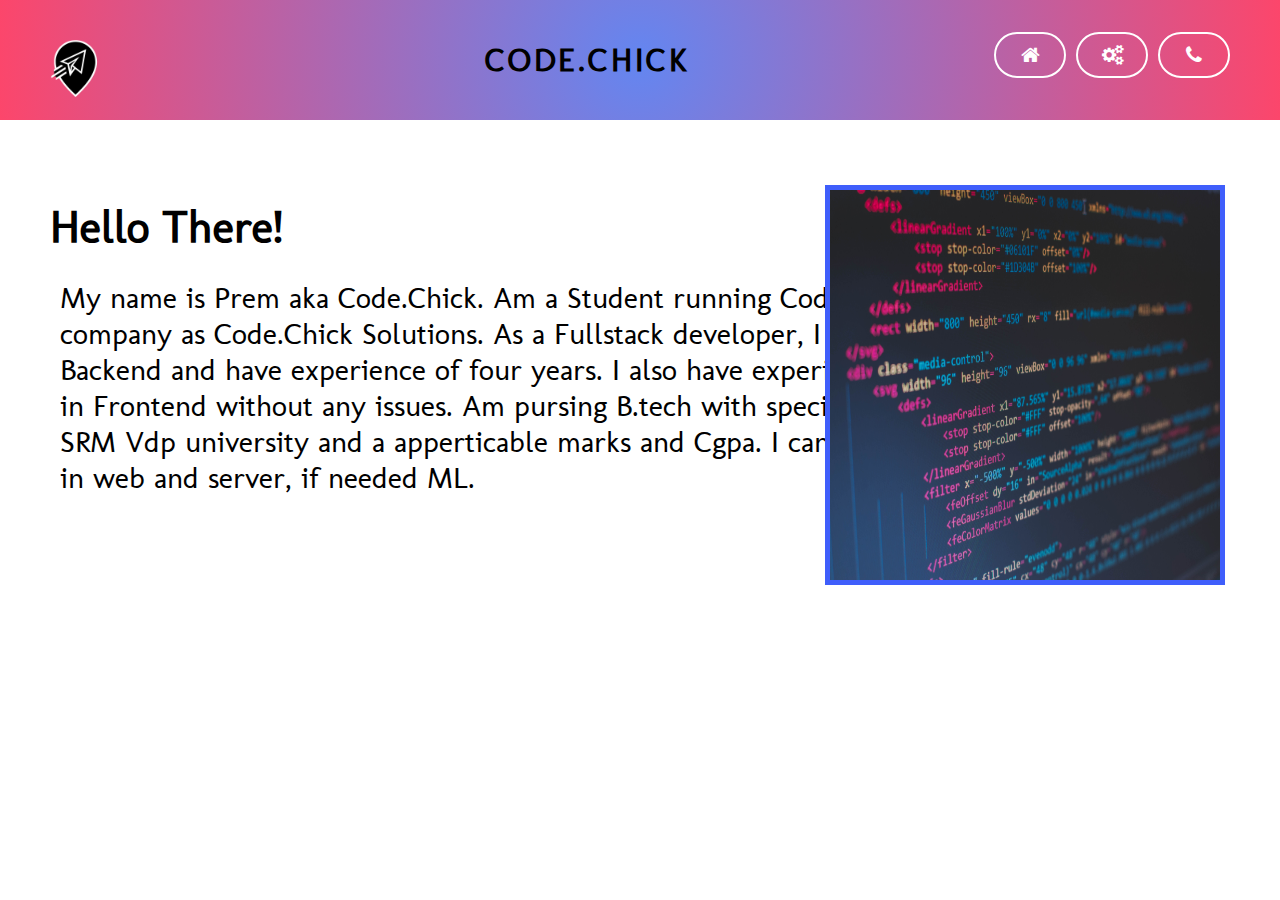
<file: index.html>
<!DOCTYPE html>
<html lang="en">
<head>
    <meta charset="UTF-8">
    <meta http-equiv="X-UA-Compatible" content="IE=edge">
    <meta name="viewport" content="width=device-width, initial-scale=1.0">
    <link rel="stylesheet" href="https://stackpath.bootstrapcdn.com/font-awesome/4.7.0/css/font-awesome.min.css" integrity="sha384-wvfXpqpZZVQGK6TAh5PVlGOfQNHSoD2xbE+QkPxCAFlNEevoEH3Sl0sibVcOQVnN" crossorigin="anonymous">
    <script type="text/javascript" src="vanilla-tilt.js"></script>
    <link rel="stylesheet" href="style.css">
    <title>Code.Chick</title>
</head>
<body>
    <header>
        <img src="pixlr-bg-result.png" alt="logo" class="logo">
        <h2 class="name">Code.Chick</h2>
        <div class="navigation">
            <ul>
                <li><a href="/index.html"><i class="fa fa-home" aria-hidden="true"></i>
                </a></li>
                <li><a href="/skills.html"><i class="fa fa-cogs" aria-hidden="true"></i>
                </a></li>
                <li><a href="/contact.html"><i class="fa fa-phone" aria-hidden="true"></i>
                </a></li>
            </ul>
        </div>
    </header>
    <div class="d">
        <div class="down">
            <h2 class="intro">Hello There!</h2>
            <p>My name is Prem aka Code.Chick. Am a Student running Coding solution company as Code.Chick Solutions. As a Fullstack developer, I use to work in Backend and have experience of four years. I also have experience in working in Frontend without any issues. 
                Am pursing B.tech with speciation in AIML in SRM Vdp university and a apperticable marks and Cgpa. I can implement AI in web and server, if needed ML. </p>
        </div>
        <div class="down-pic">
            <img src="/florian-olivo-4hbJ-eymZ1o-unsplash.jpg" alt="">
        </div>
    </div>
</body>
</html>
</file>
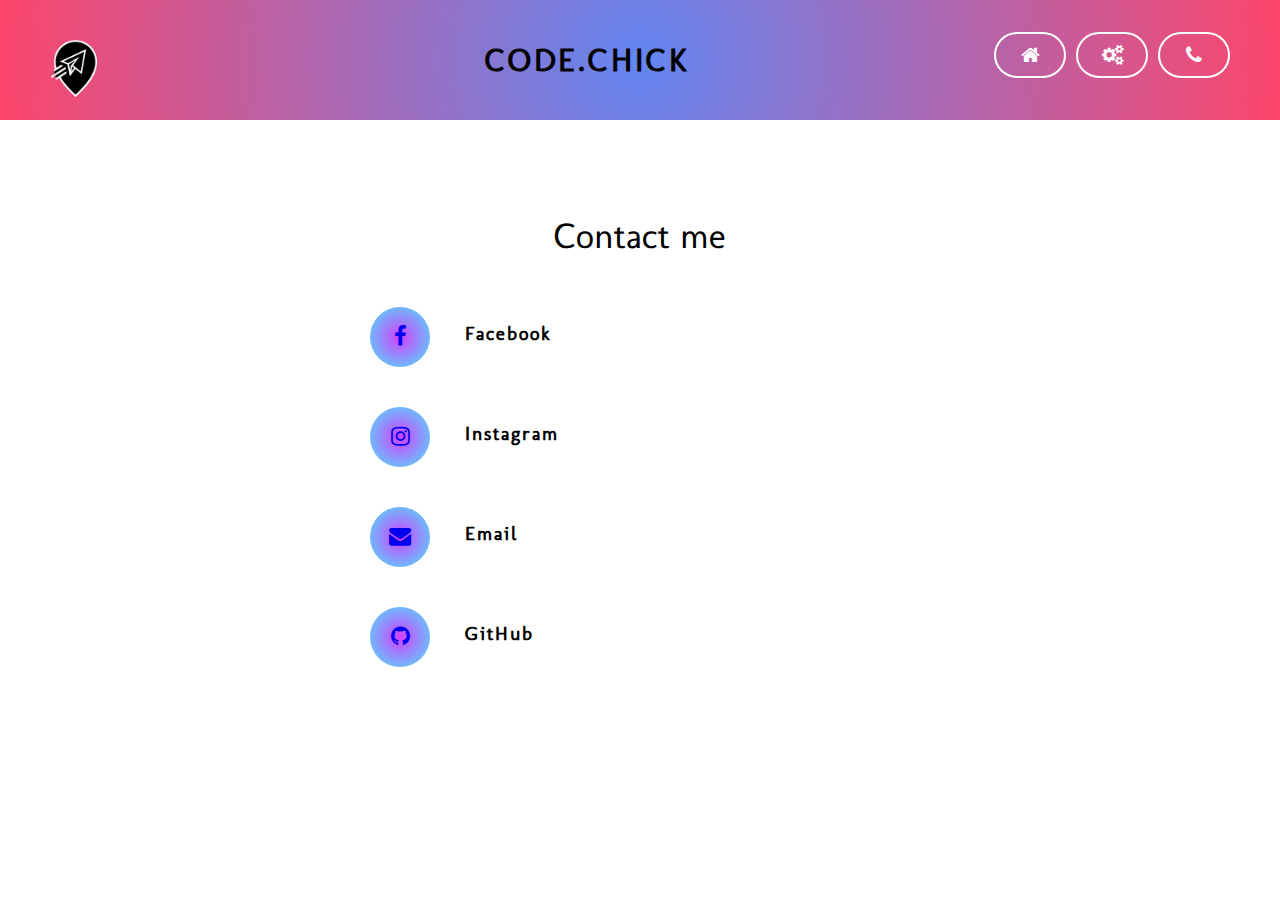
<file: contact.html>
<!DOCTYPE html>
<html lang="en">
<head>
    <meta charset="UTF-8">
    <meta http-equiv="X-UA-Compatible" content="IE=edge">
    <meta name="viewport" content="width=device-width, initial-scale=1.0">
    <link rel="stylesheet" href="https://stackpath.bootstrapcdn.com/font-awesome/4.7.0/css/font-awesome.min.css" integrity="sha384-wvfXpqpZZVQGK6TAh5PVlGOfQNHSoD2xbE+QkPxCAFlNEevoEH3Sl0sibVcOQVnN" crossorigin="anonymous">
    <link rel="stylesheet" href="style.css">
    <title>Code.Chick</title>
</head>
<body>
    <header>
        <img src="pixlr-bg-result.png" alt="logo" class="logo">
        <h2 class="name">Code.Chick</h2>
        <div class="navigation">
            <ul>
                <li><a href="/index.html"><i class="fa fa-home" aria-hidden="true"></i>
                </a></li>
                <li><a href="/skills.html"><i class="fa fa-cogs" aria-hidden="true"></i>
                </a></li>
                <li><a href="/contact.html"><i class="fa fa-phone" aria-hidden="true"></i>
                </a></li>
            </ul>
        </div>
    </header>
    
    <section>
        <div class="contact">
            <div class="content">
                <h2>Contact me</h2>
            </div>
            <div class="container2">
                <div class="contactInfo">
                    <div class="box">
                        <div class="icon"><a href="#"><i class="fa fa-facebook" aria-hidden="true"></i></a>
                        </div>
                        <div class="text"><h3>Facebook</h3></div>
                    </div>
                    <div class="box">
                        <div class="icon"><a href="#"><i class="fa fa-instagram" aria-hidden="true"></i></a>
                        </div>
                        <div class="text"><h3>Instagram</h3></div>
                    </div>
                    <div class="box">
                        <div class="icon"><a href="#"><i class="fa fa-envelope" aria-hidden="true"></i></a>
                        </div>
                        <div class="text"><h3>Email</h3></div>
                    </div>
                    <div class="box">
                        <div class="icon"><a href="#"><i class="fa fa-github" aria-hidden="true"></i></a>
                        </div>
                        <div class="text"><h3>GitHub</h3></div>
                    </div>
                </div>
            </div>
        </div>
    </section>
</body>
</html>
</file>
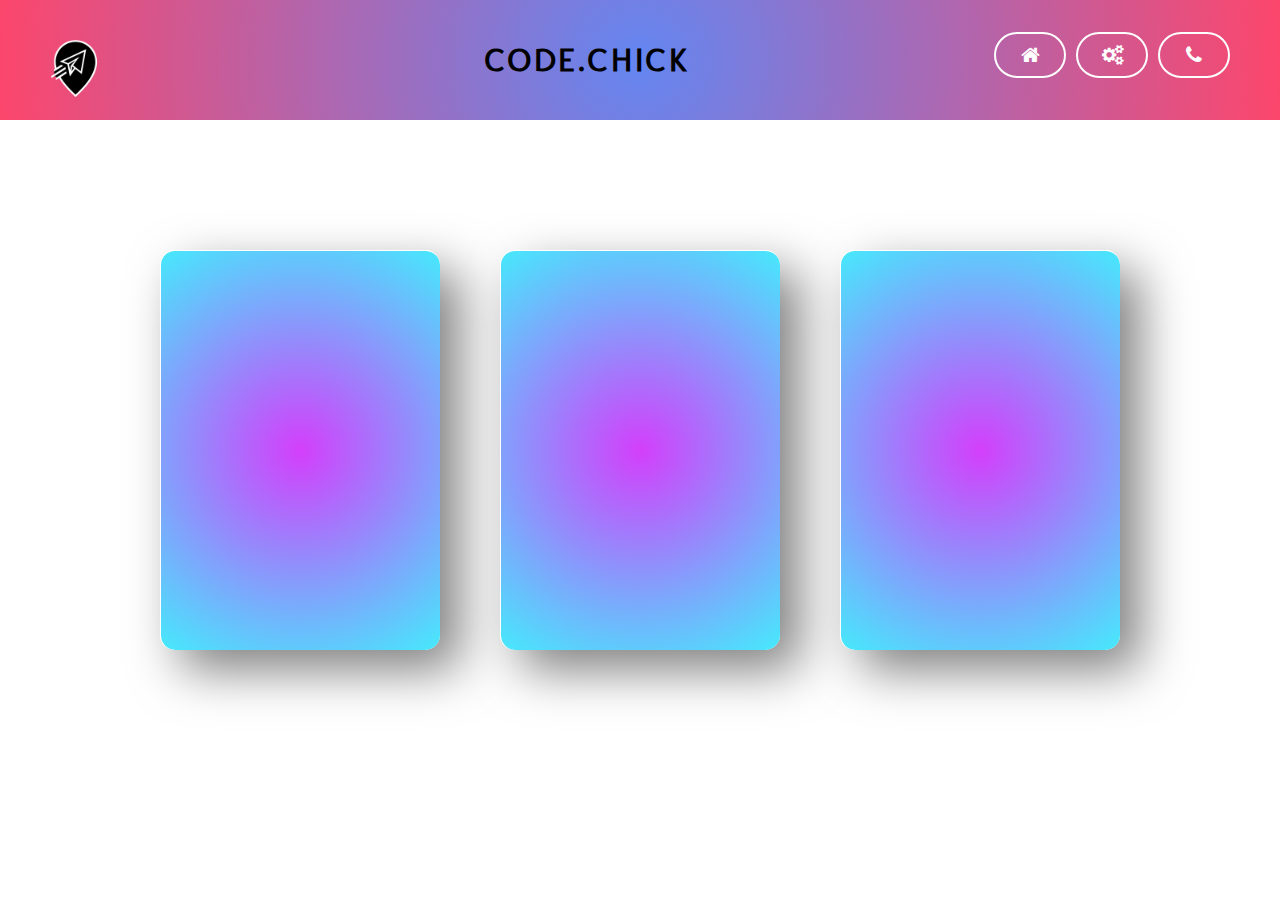
<file: skills.html>
<!DOCTYPE html>
<html lang="en">
<head>
    <meta charset="UTF-8">
    <meta http-equiv="X-UA-Compatible" content="IE=edge">
    <meta name="viewport" content="width=device-width, initial-scale=1.0">
    <link rel="stylesheet" href="https://stackpath.bootstrapcdn.com/font-awesome/4.7.0/css/font-awesome.min.css" integrity="sha384-wvfXpqpZZVQGK6TAh5PVlGOfQNHSoD2xbE+QkPxCAFlNEevoEH3Sl0sibVcOQVnN" crossorigin="anonymous">
    <script type="text/javascript" src="vanilla-tilt.js"></script>
    <link rel="stylesheet" href="style.css">
    <title>Code.Chick</title>
</head>
<body>
    <header>
        <img src="pixlr-bg-result.png" alt="logo" class="logo">
        <h2 class="name">Code.Chick</h2>
        <div class="navigation">
            <ul>
                <li><a href="/index.html"><i class="fa fa-home" aria-hidden="true"></i>
                </a></li>
                <li><a href="/skills.html"><i class="fa fa-cogs" aria-hidden="true"></i>
                </a></li>
                <li><a href="/contact.html"><i class="fa fa-phone" aria-hidden="true"></i>
                </a></li>
            </ul>
        </div>
    </header>
    <div class="later-body">
        <div class="container">
            <div class="card">
                <div class="content">
                    <h1>WEB-Frondend</h1>
                    <p>As a Web dev i know HTML, CSS, JAVASCRIPT including many framework like React, Angular, Bootstrap. Four years experience in Frontend makes my workflow soomth without any error.</p>
                </div>
            </div>
            <div class="card">
                <div class="content">
                    <h1>WEB-Backend</h1>
                    <p>Mainly in Backend i can work with PYTHON with framework Django and JAVASCRIPT with Node.js as respectively</p>
                    <p></p>
                </div>
            </div>
            <div class="card">
                <div class="content">
                    <h1>AI</h1>
                    <p>As in AI, PYTHON is my only choice can it can easy with automation and other stuff related to AI</p>
                </div>
            </div>
    </div>
    </div>
    <script type="text/javascript">
        VanillaTilt.init(document.querySelectorAll(".card"),{
            max: 25,
            speed: 400,
        });
    </script>
</body>
</html>
</file>
<file: style.css>
@import url('https://fonts.googleapis.com/css2?family=Molengo&display=swap');
* {
    margin: 0;
    padding: 0;
    box-sizing: border-box;
    font-family: 'Molengo', sans-serif;
}

header {
    position: absolute;
    top: 0;
    left: 0;
    width: 100%;
    display: flex;
    justify-content: space-between;
    align-items: center;
    flex-direction: row;
    background: rgb(63,94,251);
    background: radial-gradient(circle, rgb(99, 134, 241) 0%, rgba(252,70,107,1) 100%);
    z-index: 10px;
    padding: 10px 5px;
    overflow: hidden;
}

header .logo {
    position: relative;
    width: 100px;
    height: 100px;
    top: 10px;
    right: -20px;
    display: flex;
    flex-wrap: wrap;
}

header .name {
    text-transform: uppercase;
    font-weight: 600;
    font-size: 2rem;
    letter-spacing: 3px;
    margin-left: 40px;
    pointer-events: none;
    display: flex;
    flex-wrap: wrap;
}

.navigation {
    display: flex;
    justify-content: center;
    flex-wrap: wrap;
}    

.navigation ul {
    display: flex;
    flex-wrap: wrap;
    position: relative;
}

.navigation ul li {
    list-style: none;
    padding: 5px;
    margin: 5px;
    position: relative;
    top: -5px;
    left: -40px;
    border: 2px solid white;
    border-radius: 30px;
    display: flex;
}

.navigation ul li a {
    text-decoration: none;
    outline: none;
    padding: 2px;
    margin: 4px;
    width: 50px;
    justify-content: space-around;
    align-items: stretch;
    color: white;
    text-transform: uppercase;
    background: transparent;
    font-weight: 100;

}

.navigation ul li .fa {
    display: flex;
    justify-content: center;
    align-items: center;
    font-size: 20px;
}

.navigation ul li .fa:hover {
    color: black;
}

.navigation ul li:hover {

    animation: animate 1s ease ;
    background-color: white;
}

@keyframes animate {

    0% {
        transform: translateY(10px);
    }

    100%{
        transform: translateY(0px);
    }

}

.down {
    position: relative;
    top: 0;
    left: 0;
    width: 100%;
    height: 100%;
    font-size: 30px;
}

.down .intro {
    position: absolute;
    top: 200px;
    left: 50px;
}

.down p {
    position: absolute;
    top: 300px;
    left: 50px;
    z-index: 50px;
    width: 1000px;
    margin-top: -30px;
    padding: 10px;
}

.down-pic img {
    position: absolute;
    width: 400px;
    height: 400px;
    margin: 20px;
    top: 165px;
    right: 35px;
    border: 5px solid  rgba(63,94,251,1);
}

.later-body {
    display: flex;
    justify-content: center;
    align-items: center;
    min-height: 100vh;
    background: white;
}

.container {
    position: relative;
    display: flex;
    justify-content: center;
    align-items: center;
    max-width: 1200px;
    flex-wrap: wrap;
    z-index: 1px;
}

.container .card {
    position: relative;
    width: 280px;
    height: 400px;
    margin: 30px;
    box-shadow: 20px 20px 50px rgba(0, 0, 0, 0.5);
    border-radius: 15px;
    background: rgb(211,63,251);
    background: radial-gradient(circle, rgba(211,63,251,1) 0%, rgba(70,233,252,1) 100%); 
    overflow: hidden;
    display: flex;
    justify-content: center;
    align-items: center;
    border-top: 1px solid white;
    border-left: 1px solid white;
}

.container .card .content {
    padding: 20px;
    text-align: center;
    transform: translateY(100px);
    opacity: 0;
    transition: 0.5s ease;
}

.container .card:hover .content {
    transform: translateY(0px);
    opacity: 100;
    pointer-events: none;
}

.container .card .content h2 {
    font-size: 6em;
    position: absolute;
    top: -80px;
    right: 30px;
    margin-top: 4px;
}

.container .card .content p {
    position: relative;
    padding: 10px;
    color: white;
    font-weight: 600;
    font-size: 20px;
}

.contact {
    position: relative;
    min-height: 100vh;
    padding: 50px 100px;
    display: flex;
    justify-content: center;
    align-items: center;
    flex-direction: column;
}

.contact .content {
    max-width: 800px;
    text-align: center;
}

.contact .content h2 {
    font-size: 36px;
    font-weight: 500;
    color: black;
}

.contact .content p {
    font-weight: 300;
    color: black;
}

.container2 {
    width: 100%;
    display: flex;
    justify-content: center;
    align-items: center;
    margin-top: 30px;
}

.container2 .contactInfo {
    width: 50%;
    display: flex;
    flex-direction: column;
}

.container2 .contactInfo .box{
    position: relative;
    padding: 20px 0;
    display: flex;
}

.container2 .contactInfo .box .icon {
    min-width: 60px;
    height: 60px;
    background: rgb(211,63,251);
    background: radial-gradient(circle, rgba(211,63,251,1) 0%, rgba(70,233,252,1) 100%);
    display: flex;
    justify-content: center;
    align-items: center;
    border-radius: 50%;
    font-size: 22px;
}

.container2 .contactInfo .box .icon:hover {
    box-shadow: 10px 10px 10px  rgba(211,63,251);
}

.container2 .contactInfo .box .text {
    display: flex;
    margin-left: 20px;
    font-size: 16px;
    color: black;
    font-weight: 300;
    flex-direction: column;
}

.container2 .contactInfo .box .text h3 {
    font-weight: 600;
    margin-top: 15px;
    margin-left: 15px;
    letter-spacing: 2px;

}
</file>
